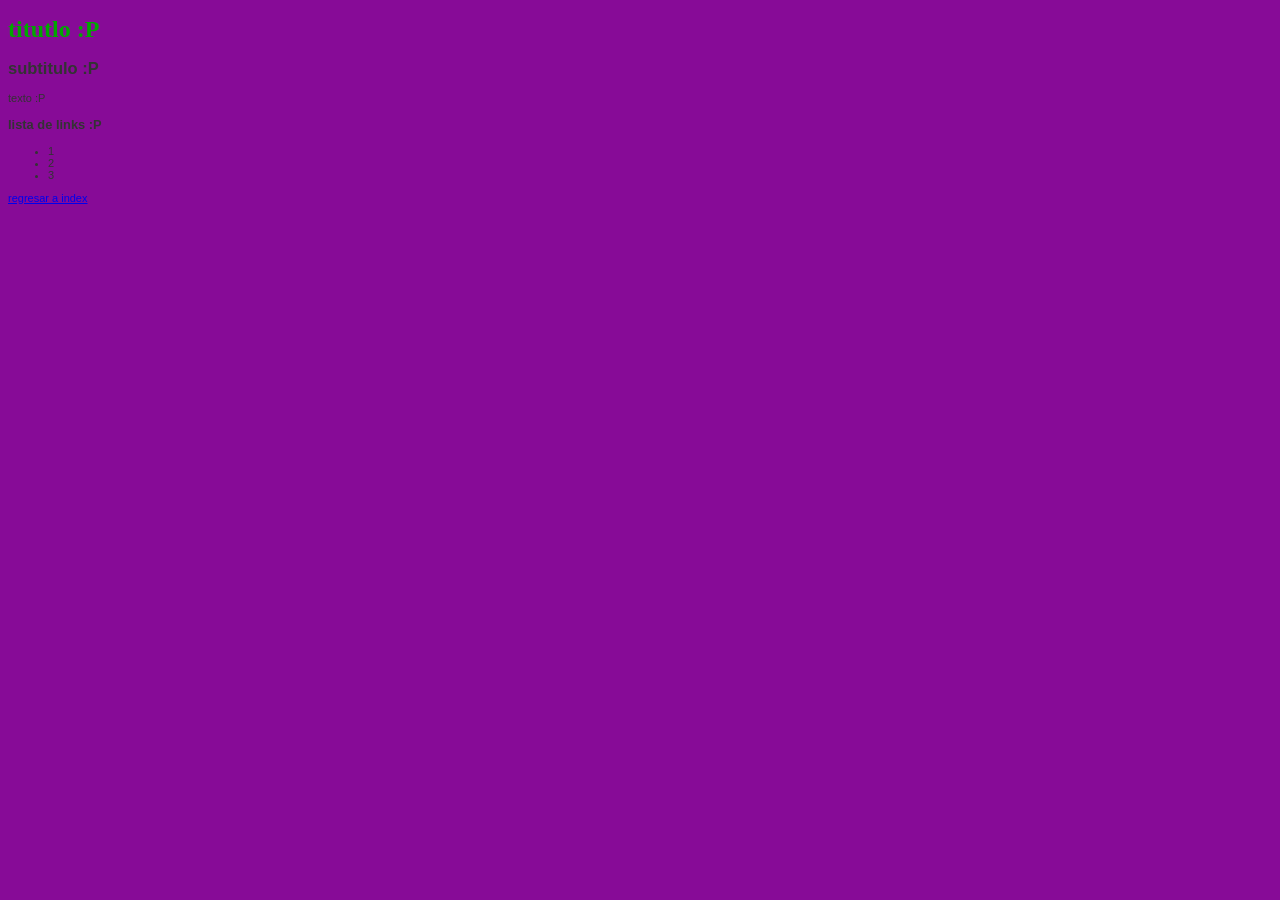
<file: index1.html>
<!DOCTYPE html>
<html lang="en">
<head>
    <meta charset="UTF-8">
    <meta name="viewport" content="width=device-width, initial-scale=1.0">
    <link rel="stylesheet" href="style.css">
    <title>pagina 2</title>
</head>
<body>
    <h1>titutlo :P</h1>
    <h2>subtitulo :P</h2>
    <p>texto :P</p>
    <h3>lista de links :P</h3>
    <ul>
        <li>1</li>
        <li>2</li>
        <li>3</li>
    </ul>
    <a href="index.html">regresar a index</a>
</body>
</html>
</file>
<file: style.css>
body {
    font-family: Arial,  sans-serif; /* Familia de fuentes */
    font-size: 11px; /* El tamaño de la fuente principal en el tag <p></p> */
    background-color: #870b97; /* El color del fondo de la página web */
    color: #333333; /* El color del texto*/ 
}
h1 {
    color: #00a800; /* El color de la cabecera */
    font-size: 24px; /* El tamaño de la fuente de la cabecera */
    font-family: Georgia, serif; /* La familia tipográfica utilizada en la cabecera */
}
</file>
